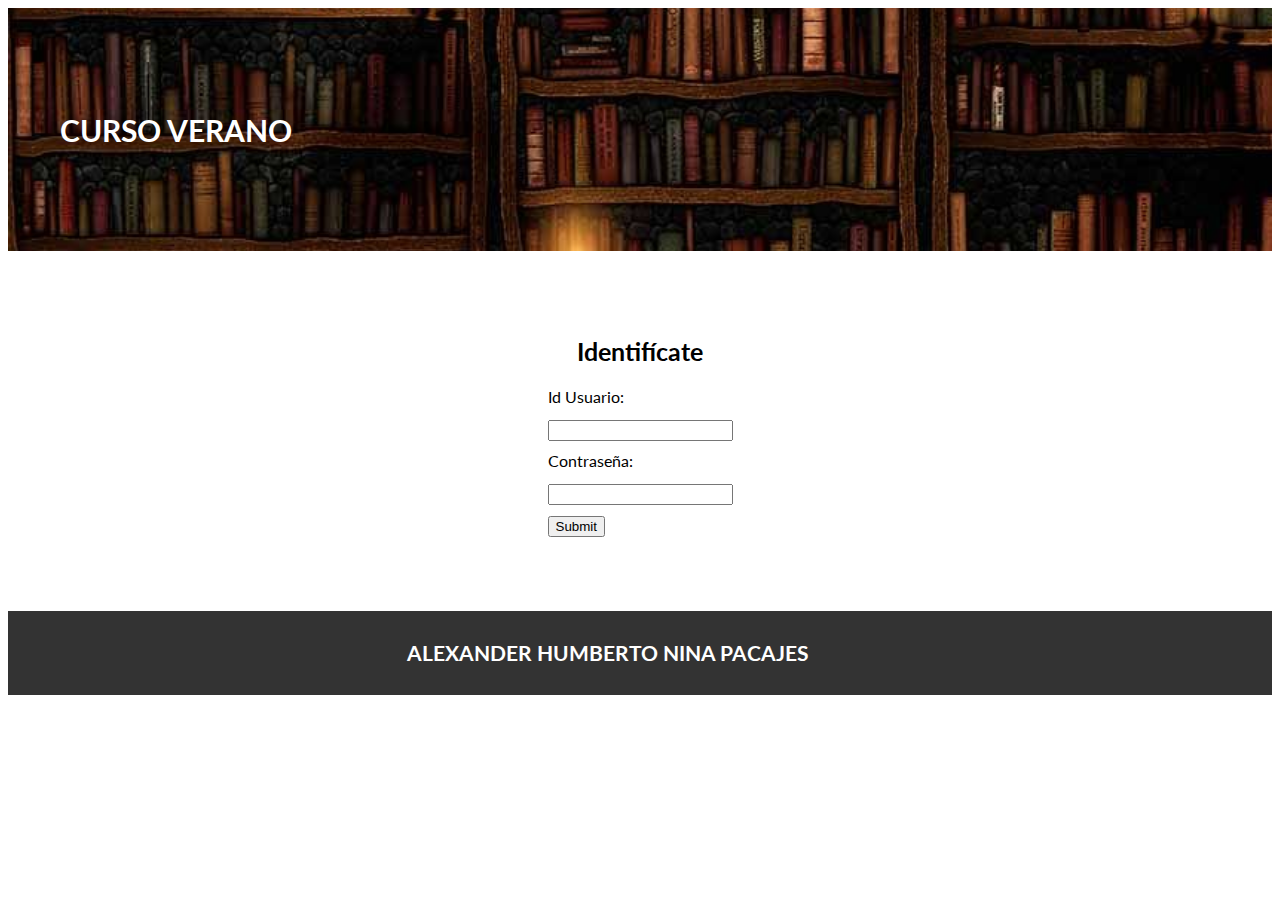
<file: index.html>
<!DOCTYPE html>
<html lang="en">
<head>
<meta charset="UTF-8">
<title>Document</title>
<link href="https://fonts.googleapis.com/css2?family=Lato:wght@300;700;900&display=swap" rel="stylesheet">
<link rel="stylesheet" href="estilosindex.css">
</head>
<body>
<header class="sitio-header inicio">
<div class="contenedor contenido-header">
<div class="barra">
<a href="/index.html">
<h1>CURSO VERANO</h1>
</a>
</div> 
</div>
</header>
<main class="main">
<div class="usuario-con">
<h2>Identifícate</h2>
<form class="" action="login.php" method="get">
<label for="usuario">Id Usuario: </label><br>
<input type="text" name="usuario"><br>
<label for="contra">Contraseña: </label><br>
<input type="password" name="contra"><br>
<input type="submit">
</form> 
</div>
</main>
<footer class="site-footer">
<div class="contenedor contenedor-footer">
<h3>ALEXANDER HUMBERTO NINA PACAJES</h3>
</div>
</footer>
</body>
</html>
</file>
<file: estilosindex.css>
/*Globales*/
html{
box-sizing: border-box;
font-size:62.5%;/** RESET PARA REMS: 62.5%=10PX DE 16PX**/
}
/*pequeño segmeto de código que hace que el padding NO afecte al ancho que uno quiera otorgarle a un elemento ya que si: width 10px y  padding de 5px entonces el elemento medirá 20px que no se quiere*/
*, *:before, *:after {
box-sizing: inherit;
}
/*body se le aplica a TODO el documento*/
body{
font-family: 'Lato', sans-serif;
font-size:1.6rem;
/*El interlineado de cada parrafo*/
line-height: 2;
}
img{
/*se vuelven imagenes responsivas que se ajusten al contenedor*/
max-width:100%;
}
h1{
font-size:3.0rem;
text-decoration-line: line-through;
border-color: black;
}
h2{
font-size: 1.8rem;
}
h3{
font-size:1.6rem;
}
h4{
font-size:1.2rem;
}
.contenedor{
max-width: 120rem;
margin:0 auto 0 auto;
}
a{
text-decoration: none;
}
.contenido-centrado{
max-width: 800px;
}
/*Utilidades sirven para llamar directamente en nuestro link de los html puden ser creadasd por nosotors y llamarlos cuando lo necesitemos*/
.seccion{
margin-top:1rem;
margin-bottom:1rem;
}
.fw-300{
font-weight: 300;
}
.centrar-texto{
text-align:center;
}
.d-block{
/*el imprtant quita el css ley el final es el que cuenta */
display:block!important;
}
.sitio-header{
padding:0;
margin: 0;
}
.sitio-header.inicio{
background-image: url(data/header.jpg);
background-position: center;
background-size: cover;
height: 27vh;
min-height:15rem;
}
.barra{
display: flex;
justify-content: space-between;
height: 27vh;
min-height: 15rem;
align-items: center;
padding-top:0rem;
}
.contenido-header{
height: 100%;
display: flex;
flex-direction: column;
justify-content: space-between;
}
.contenido-header h1{
color:#ffffff;
padding: 0rem 0rem 0rem 2rem;
max-width: 60rem;
line-height: 2;
text-decoration: none;
text-align: center;
}
.barra a{
color:white;
text-decoration:none;
/*ahora 1.8 rem = 18px*/
font-size: 1.8rem;
margin-right:2rem;
}
.barra img{
max-height: 15rem;
max-width: 15rem;
padding: 1rem;
}
.main{
display: flex;
justify-content: center;
align-items: center;
margin:7rem 0;
}
.usuario-con h2{
text-align: center;
font-size: 2.5rem;
padding: 0.5rem;
margin:0;
}
.site-footer{
background-color: #333333;
margin:0;
}
.contenedor-footer{
background-color: #333333;
margin:0;
padding:0;
display:flex;
justify-content: center;
align-items: center;
}
.contenedor-footer h3{
color: white;
font-size: 2.1rem;
}

.main-usu {
display: flex;
justify-content: space-evenly;
align-items: center;
margin: 4rem 0;
}
.datos-personales h2{
font-size: 2rem;
line-height: 2rem;
color: red;
}
.datos-personales h3{
font-size: 1.5rem;
line-height: 0.5rem;
color: dimgrey;
}
.datos-personales h4{
font-size:1.6rem;
line-height: 0;
}
.tabla-notasusu{
border-collapse: separate;
border-spacing: 10px;

}
.tabla-notasusu h2{
font-size: 1rem;
line-height: 0.1rem;
}
.tabla-notasusu h3{
font-size: 1.5rem;
line-height: 0.2rem;
color: black;
}
.tabla-notasusu tr:nth-child(even) {
background-color: #f2f2f2;
}
.tabla-notasusu th {
background-color: #333333;
color: white;
}
.volver-boton{
display: flex;
justify-content: center;
align-items: center;
color:rebeccapurple;
}
.tabla-phpsen, th, td{
border-spacing: 3px;
}
.tabla-phpsen td{
text-align: center;
align-items: center;
}
</file>
